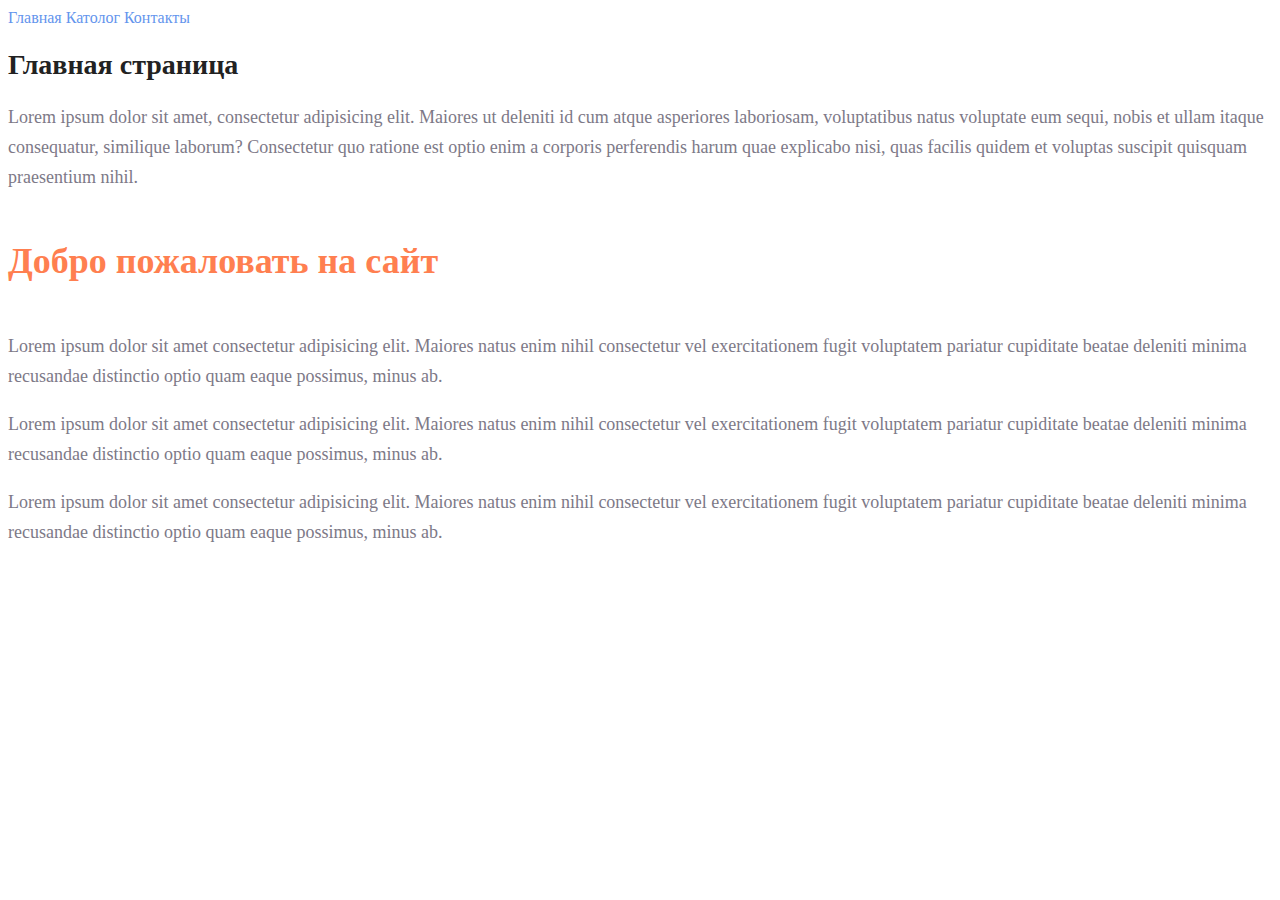
<file: DZ_1/index.html>
<!DOCTYPE html>
<html lang="en">
<head>
    <meta charset="UTF-8">
    <meta name="viewport" content="width=device-width, initial-scale=1.0">
    <title>Document</title>
    <link rel="stylesheet" href="style.css">
</head>
<body>
    <a class="header" href="#">Главная</a>
    <a class="header" href="../DZ_1/catolog/catalog.html">Католог</a>
    <a class="header" href="contact.html">Контакты</a>
    <h1>Главная страница</h1>
    <p class="prog">Lorem ipsum dolor sit amet, consectetur adipisicing elit. Maiores ut deleniti id cum atque asperiores laboriosam,
         voluptatibus natus voluptate eum sequi, nobis et ullam itaque consequatur, similique laborum? Consectetur quo 
         ratione est optio enim a corporis perferendis harum quae explicabo nisi, quas facilis quidem et voluptas suscipit
         quisquam praesentium nihil.</p>
    <h2>Добро пожаловать на сайт</h2>
    <p class="prog">Lorem ipsum dolor sit amet consectetur adipisicing elit. Maiores natus enim nihil consectetur vel exercitationem 
    fugit voluptatem pariatur cupiditate beatae deleniti minima recusandae distinctio optio quam eaque possimus, minus ab.</p>
    <p class="prog">Lorem ipsum dolor sit amet consectetur adipisicing elit. Maiores natus enim nihil consectetur vel exercitationem 
    fugit voluptatem pariatur cupiditate beatae deleniti minima recusandae distinctio optio quam eaque possimus, minus ab.</p>
    <p class="prog">Lorem ipsum dolor sit amet consectetur adipisicing elit. Maiores natus enim nihil consectetur vel exercitationem 
    fugit voluptatem pariatur cupiditate beatae deleniti minima recusandae distinctio optio quam eaque possimus, minus ab.</p>


</body>
</html>
</file>
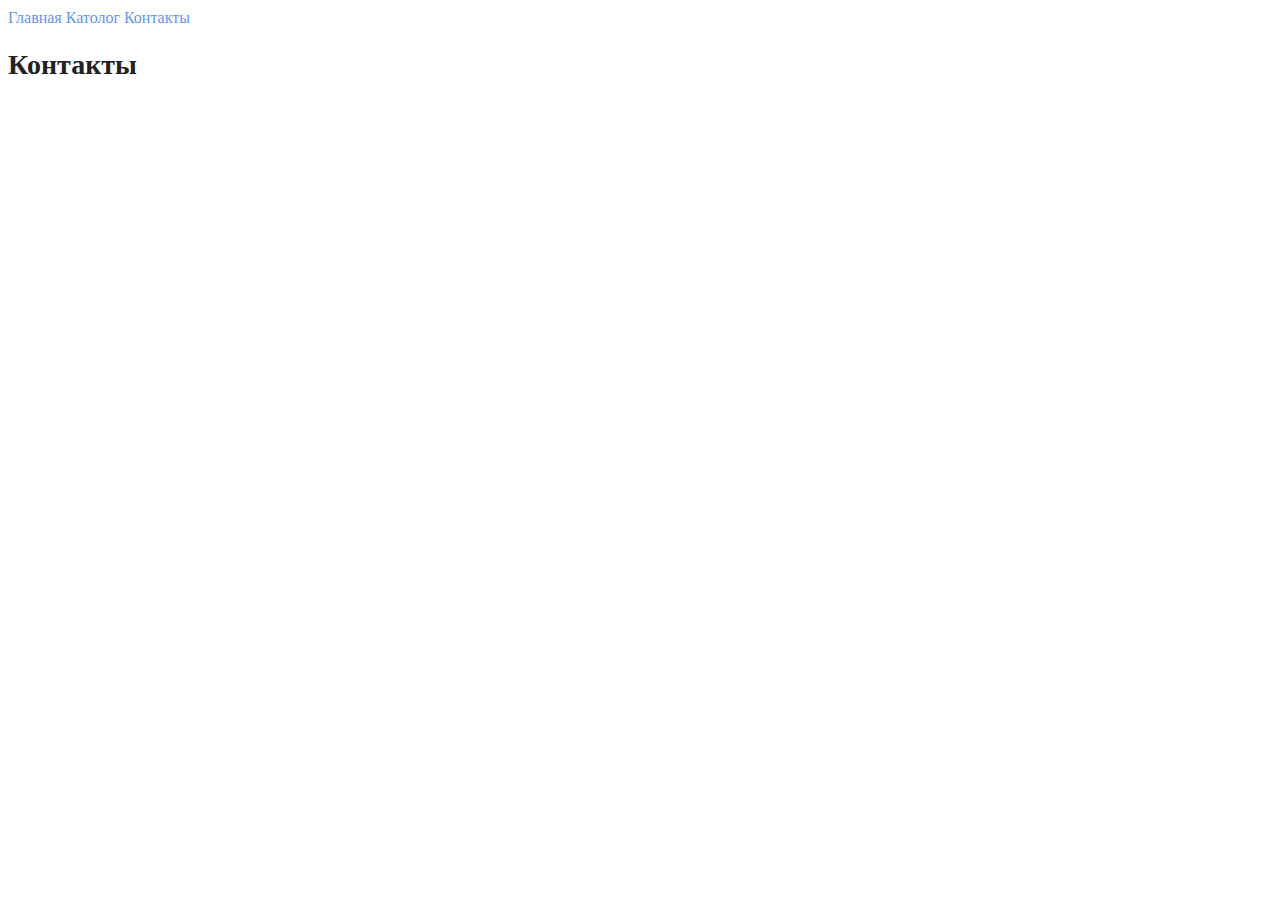
<file: DZ_1/contact.html>
<!DOCTYPE html>
<html lang="en">
<head>
    <meta charset="UTF-8">
    <meta name="viewport" content="width=device-width, initial-scale=1.0">
    <title>Document</title>
    <link rel="stylesheet" href="style.css">
</head>
<body>
    <a class="header" href="index.html">Главная</a>
    <a class="header" href="../DZ_1/catolog/catalog.html">Католог</a>
    <a class="header" href="contact.html">Контакты</a>
    <h1>Контакты</h1>

</body>
</html>
</file>
<file: DZ_1/style.css>
a {
text-decoration: none;
color: blue; 
}

.header {
color: cornflowerblue; 
font-size: 16px; 
line-height: 20px;
}

h1 {
color: #222222; 
font-size: 28px; 
line-height: 36px; 
font-weight: bold;
}

.prog {
font-style: normal; 
font-weight: 300; 
font-size: 18px; 
line-height: 30px; 
color: #7D7987
}

h2 {
color: coral;
font-style: normal; 
font-weight: 700; 
font-size: 36px; 
line-height: 80px;
}
</file>
